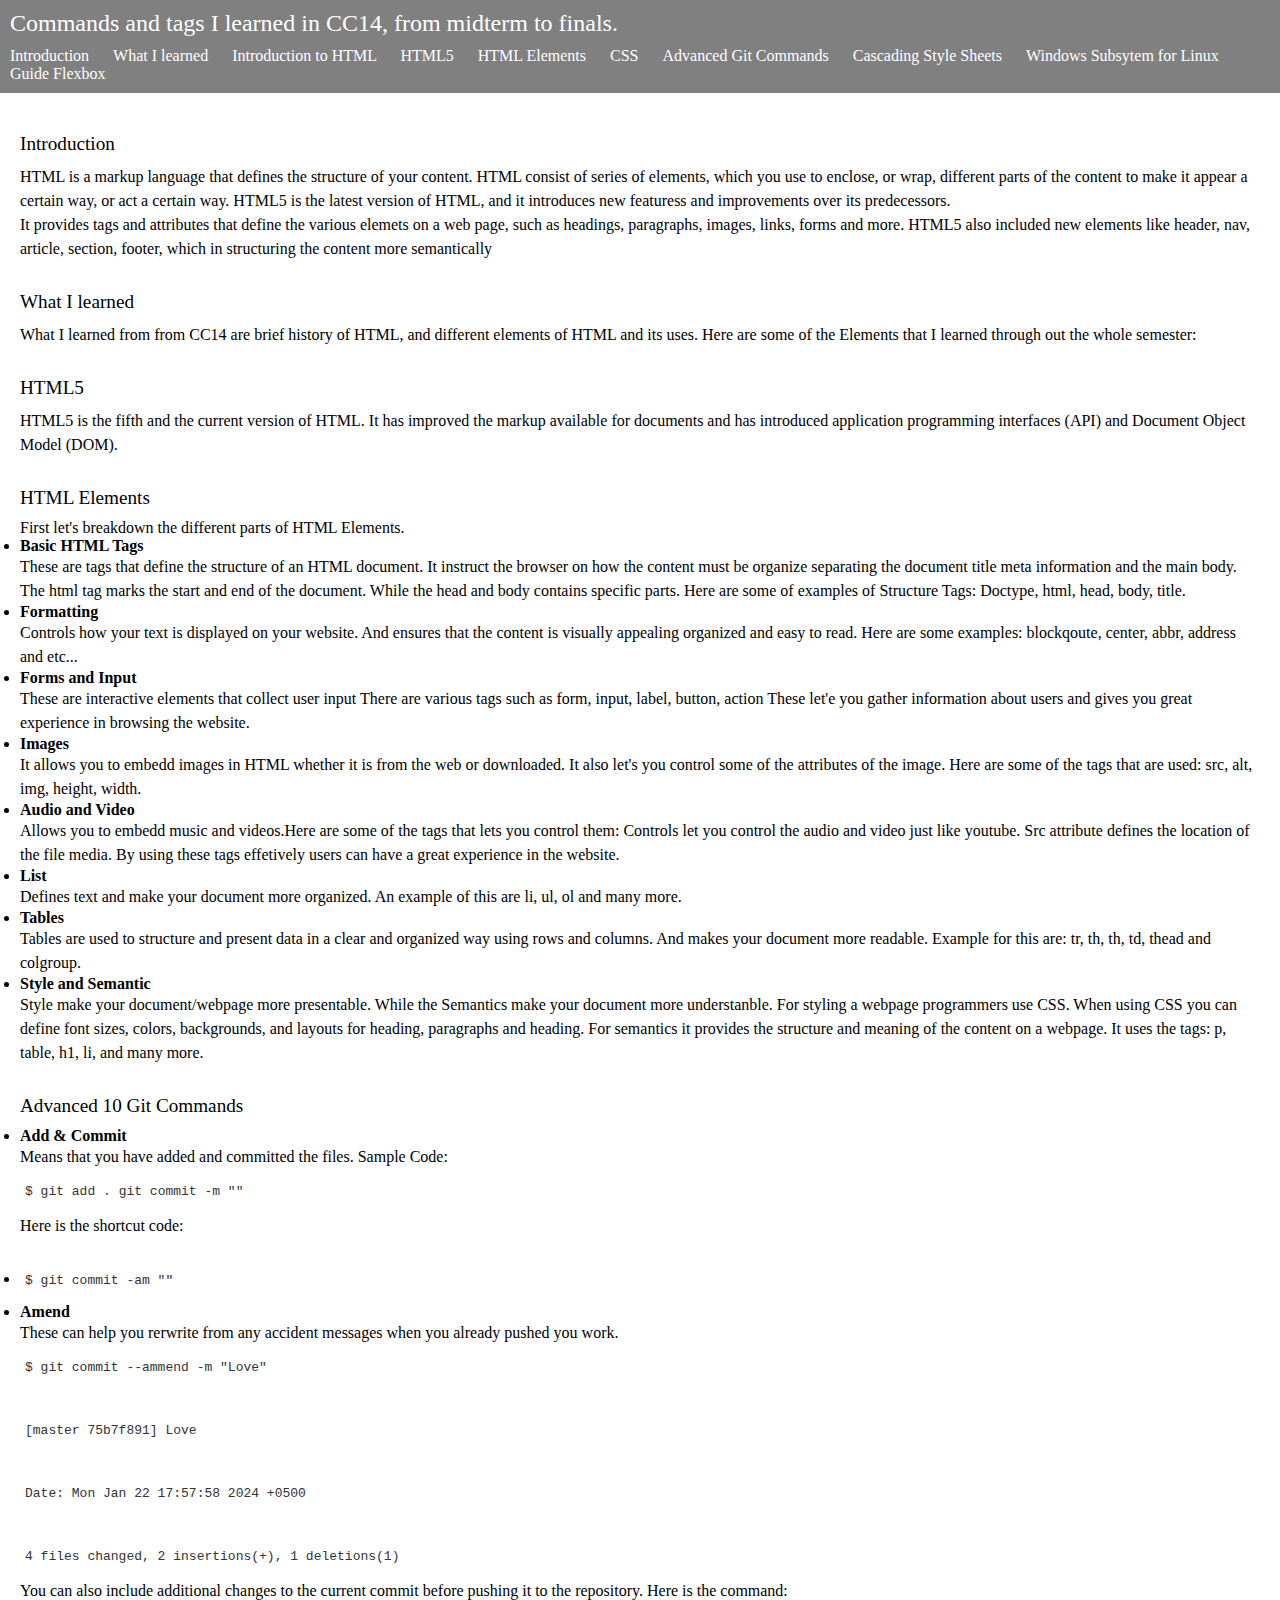
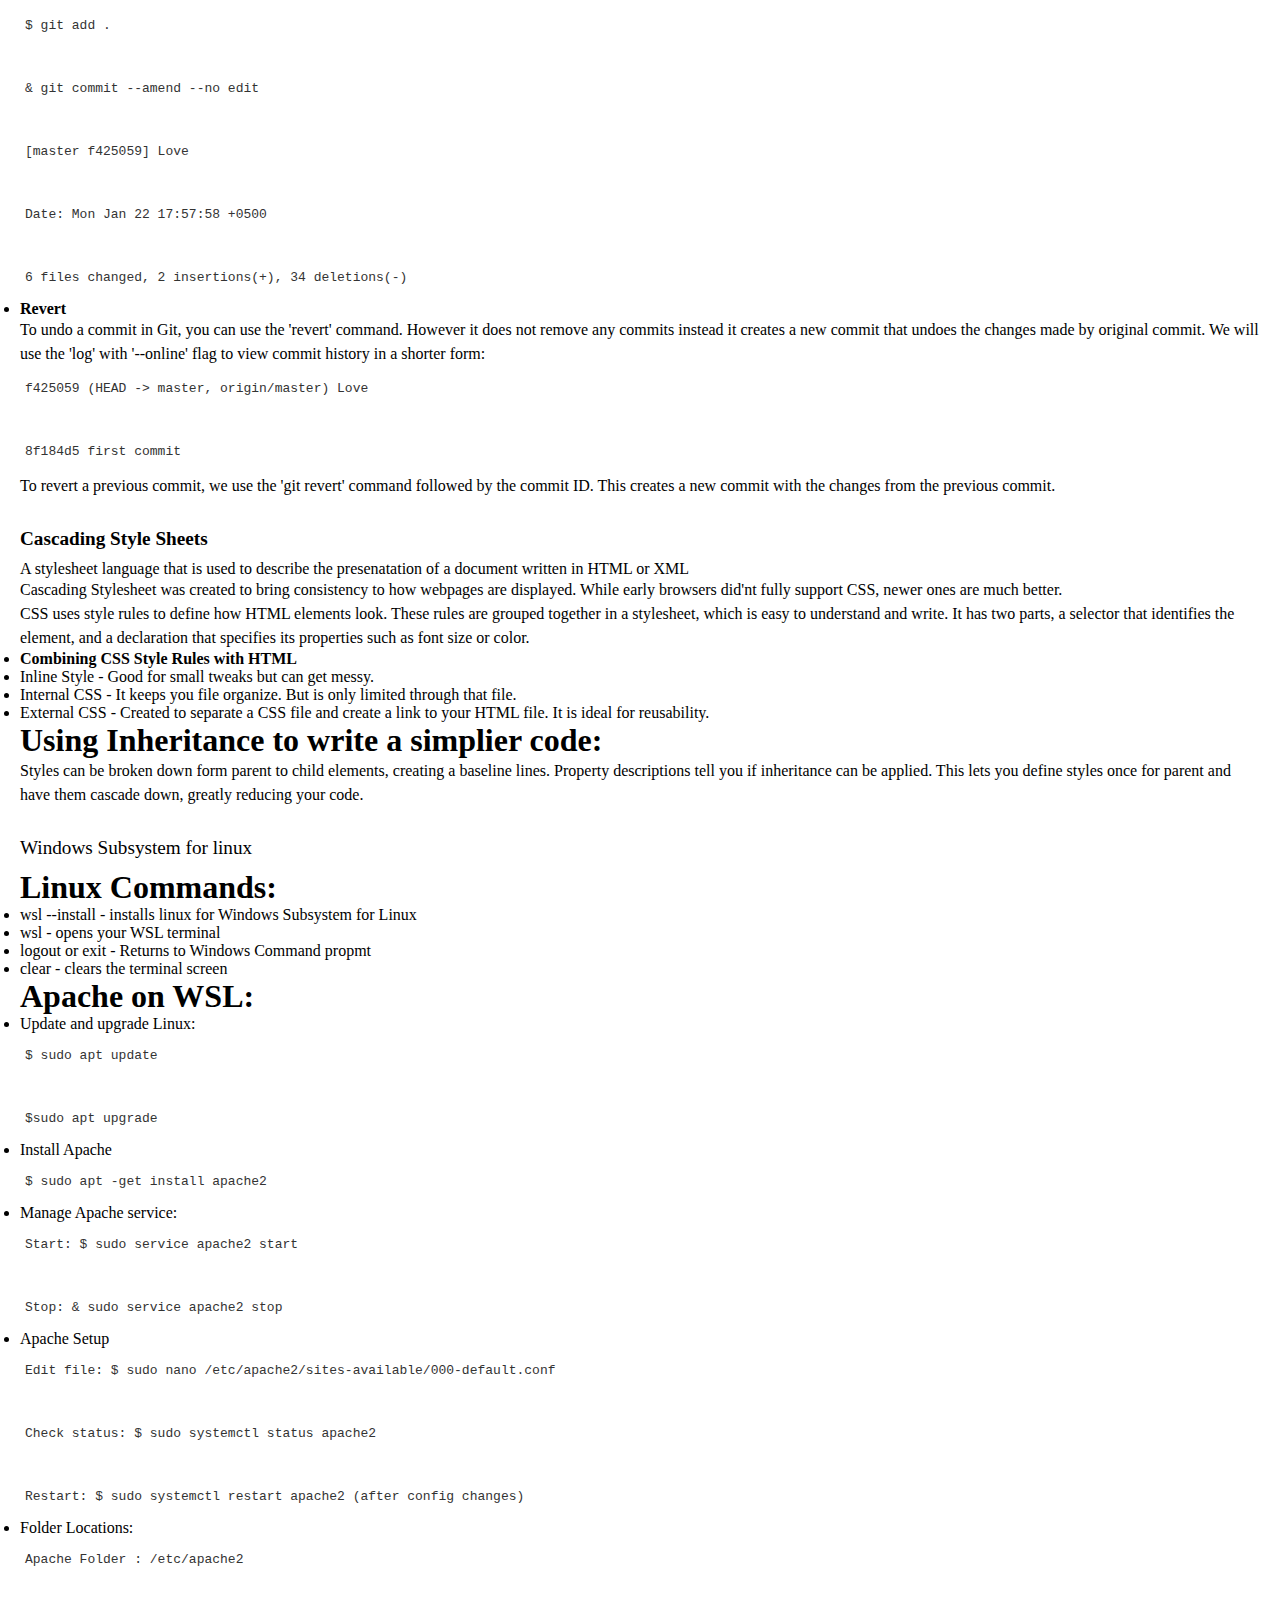
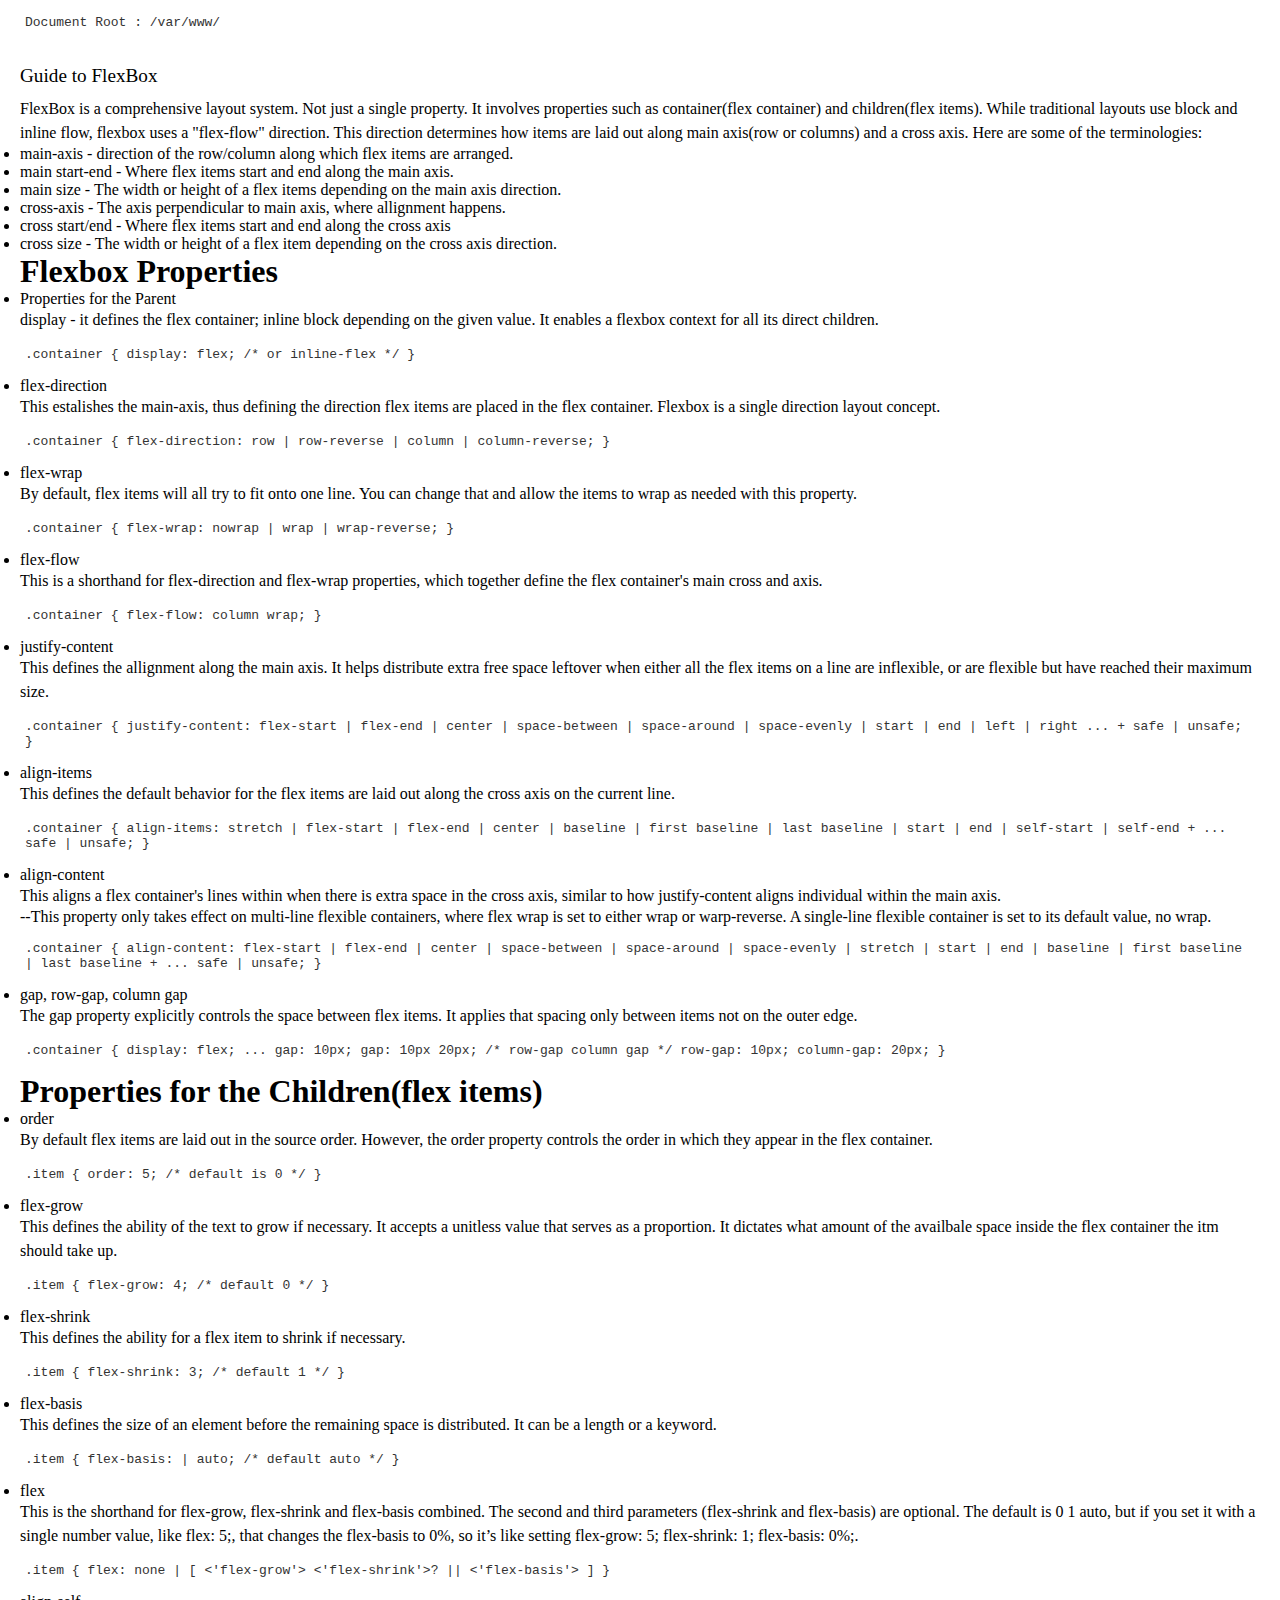
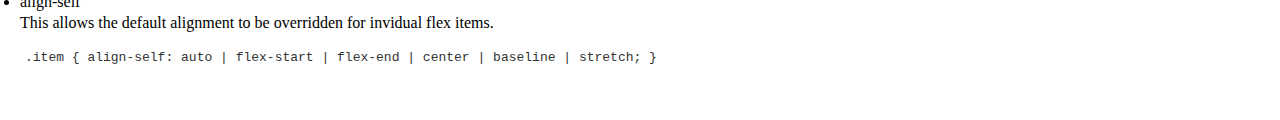
<file: web finals activity/technical documentation page/index.html>
<!DOCTYPE html>
<html>
  <head>
    <link rel="stylesheet" href="style.css" />
  </head>
  <body>
    <nav id="navbar">
      <header>Commands and tags I learned in CC14, from midterm to finals. </header>
      <ul>
        <li><a class="nav-link" href="#Introduction">Introduction</a></li>
        <li>
          <a class="nav-link" href="#What_I_learned"
            >What I learned</a
          >
        </li>
        <li>
          <a class="nav-link" href="About HTML"
            >Introduction to HTML</a
          >
        </li>
        <li><a class="nav-link" href="#HTML5">HTML5</a></li>
        <li><a class="nav-link" href="#HTML Elements">HTML Elements</a></li>
        <li>
          <a class="nav-link" href="#CSS"
            >CSS</a
          >
        </li>
        <li><a class="nav-link" href="#Advanced Git Commands">Advanced Git Commands</a></li>
        <li>
          <a class="nav-link" href="#Cascading Style Sheets">Cascading Style Sheets</a>
        </li>
        <li><a class="nav-link" href="#Windows Subsystem for linux">Windows Subsytem for Linux</a></li>
        <li><a class="nav-link" href="#Guide to Flexbox"> Guide Flexbox</a></li>
      </ul>
    </nav>
    <main id="main-doc">
      <section class="main-section" id="Introduction">
        <header>Introduction</header>
        <article>
          <p>
            HTML is a markup language that defines the structure of your content. HTML consist of series of elements, which you use to enclose, or wrap, different parts of the content to make it appear a certain way, or act a certain way.
            HTML5 is the latest version of HTML, and it introduces new featuress and improvements over its predecessors.
          </p>

          <p>
           It provides tags and attributes that define the various elemets on a web page, such as headings, paragraphs, images, links, forms and more. HTML5 also included new elements like header, nav, article, section, footer, which in structuring the content more semantically
          </p>
        </article>
      </section>
      <section class="main-section" id="What I learned">
        <header>What I learned</header>
        <article>
          <p>What I learned from from CC14 are brief history of HTML, and different elements of HTML and its uses. Here are some of the Elements that I learned through out the whole semester:</p>
        </article>
      </section>
      <section class="main-section" id="HTML5">
        <header>HTML5</header>
        <article>
          <p>
            HTML5 is the fifth and the current version of HTML. It has improved the markup available for documents and has introduced application programming interfaces (API) and Document Object Model (DOM).
          </p>
        </article>
      </section>
      <section class="main-section" id="HTML Elements">
        <header>HTML Elements</header>
        <article>
          First let's breakdown the different parts of HTML Elements.
          <ul>
           <li><strong>Basic HTML Tags</strong></li>
           <p>These are tags that define the structure of an HTML document. It instruct the browser on how the content must be organize
            separating the document title meta information and the main body. The html tag marks the start and end of the document. While 
            the head and body contains specific parts. Here are some of examples of Structure Tags: Doctype, html, head, body, title.</p>
         </ul>
         <ul>
          <li><Strong>Formatting</Strong></li>
          <p>Controls how your text is displayed on your website. And ensures that the content is visually appealing organized and easy to read. Here are some examples: blockqoute, center, abbr, address and etc... </p>
         </ul>
         <ul>
          <li><strong>Forms and Input</strong></li>
          <p>These are interactive elements that collect user input There are various tags such as form, input, label, button, action
            These let'e you gather information about users and gives you great experience in browsing the website. 
          </p>
         </ul>
         <ul>
          <li><strong>Images</strong></li>
          <p>It allows you to embedd images in HTML whether it is from the web or downloaded. It also let's you control some of the attributes of the image. Here are some of the tags that are used: src, alt, img, height, width.</p>
         </ul>
         <ul>
          <li><strong>Audio and Video</strong></li>
          <p>Allows you to embedd music and videos.Here are some of the tags that lets you control them: Controls let you control the audio and video just like youtube. 
            Src attribute defines the location of the file media. By using these tags effetively users can have a great experience in the website. 
          </p>
         </ul>
         <ul>
          <li><Strong>List</Strong></li>
          <p>Defines text and make your document more organized. An example of this are li, ul, ol and many more.</p>
         </ul>
         <ul>
          <li><strong>Tables</strong></li>
          <p>Tables are used to structure and present data in a clear and organized way using rows and columns.
            And makes your document more readable. Example for this are: tr, th, th, td, thead and colgroup.</p>
         </ul>
         <ul>
          <li><strong>Style and Semantic</strong></li>
          <p>Style make your document/webpage more presentable. While the Semantics make your document more understanble. For styling a webpage programmers use 
            CSS. When using CSS you can define font sizes, colors, backgrounds, and layouts for heading, paragraphs and heading. For semantics it provides the structure and meaning of the content on a webpage. It uses the tags: p, table, h1, li, and many more. 
          </p>
         </ul>
        </article>
      </section>
      <section class="main-section" id="Advanced 10 Git Commands">
        <header>Advanced 10 Git Commands</header>
        <article>
          <ul>
            <li><strong>Add & Commit</strong></li>
            <p>Means that you have added and committed the files. Sample Code:</p>
            <code> <li> $ git add .</li>
              <li>git commit -m ""</li>
            </code>
            <p>Here is the shortcut code:
              <code><li>$ git commit -am ""</li></code>
            </p>
          </ul>
          <ul>
            <li><strong>Amend</strong></li>
            <p>These can help you rerwrite from any accident messages when you already pushed you work.</p>
            <code>$ git commit --ammend -m "Love"</code><br>
              <code>[master 75b7f891] Love</code><br>
              <code>Date: Mon Jan 22 17:57:58 2024 +0500</code><br>
              <code>4 files changed, 2 insertions(+), 1 deletions(1)</code>
              <p>You can also include additional changes to the current commit before pushing it to the repository. Here is the command:</p>
              <code>$ git add .</code><br>
              <code>& git commit --amend --no edit</code><br>
              <code>[master f425059] Love</code><br>
              <code>Date: Mon Jan 22 17:57:58 +0500</code><br>
              <code>6 files changed, 2 insertions(+), 34 deletions(-)</code>
          </ul>
          <ul>
            <li><strong>Revert</strong></li>
            <p>To undo a commit in Git, you can use the 'revert' command. However it does not remove any commits instead it creates a new commit that undoes the changes made by original commit.
              We will use the 'log' with  '--online' flag to view commit history in a shorter form:
            </p>
            <code>f425059 (HEAD -> master, origin/master) Love</code><br>
            <code>8f184d5 first commit</code>
            <p>To revert a previous commit, we use the 'git revert' command  followed by the commit ID. This creates a new commit with the changes from the previous commit.</p>
          </ul>
        </article>
      </section>
      <section class="main-section" id="Cascading Style Sheets">
        <header><strong>Cascading Style Sheets</strong></header>
        <article>
          A stylesheet language that is used to describe the presenatation of a document written in HTML or XML
          <p>
           Cascading Stylesheet was created to bring consistency to how webpages are displayed. While early browsers did'nt fully support CSS, newer ones are much better.
          </p>
          <p>
            CSS uses style rules to define how HTML elements look. These rules are grouped together in a stylesheet, which is easy to understand and write. It has two parts, a selector that identifies the element, and a declaration that specifies its properties such as font size or color.
          </p>
          <ul>
            <li><strong>Combining CSS Style Rules with HTML</strong></li>
            <li>Inline Style - Good for small tweaks but can get messy.</li>
            <li>Internal CSS - It keeps you file organize. But is only limited through that file.</li>
            <li>External CSS - Created to separate a CSS file and create a link to your HTML file. It is ideal for reusability.</li>
          </ul>
          <ul>
            <h1><strong>Using Inheritance to write a simplier code:</strong></h1>
            <p>Styles can be broken down form parent to child elements, creating a baseline lines. Property descriptions tell you if inheritance can be applied. This lets you define styles once for parent and have them cascade down, greatly reducing your code.</p>
          </ul>
        </article>
      </section>
      <section class="main-section" id="Windows Subsystem for Linux">
        <header>Windows Subsystem for linux</header>
        <article>
          <h1><strong>Linux Commands:</strong></h1>
          <ul>
            <li>wsl --install - installs linux for Windows Subsystem for Linux</li>
            <li>wsl - opens your WSL terminal</li>
            <li>logout or exit - Returns to Windows Command propmt</li>
            <li>clear - clears the terminal screen</li>
          </ul>
          <h1><strong>Apache on WSL:</strong></h1>
          <ul>
            <li>Update and upgrade Linux:</li>
            <code>$ sudo apt update</code><br>
            <code>$sudo apt upgrade</code>
            <li>Install Apache</li>
            <code>$ sudo apt -get install apache2</code>
            <li>Manage Apache service:</li>
            <code>Start: $ sudo service apache2 start</code><br>
            <code>Stop: & sudo service apache2 stop </code>
            <li>Apache Setup</li>
            <code>Edit file: $ sudo nano /etc/apache2/sites-available/000-default.conf</code><br>
            <code>Check status: $ sudo systemctl status apache2</code><br>
            <code>Restart: $ sudo systemctl restart apache2 (after config changes)</code>
            <li>Folder Locations:</li>
            <code>Apache Folder : /etc/apache2</code><br>
            <code>Document Root : /var/www/</code>
          </ul>
          </article>
      </section>
      <section class="main-section" id=" GuideFlexBox">
        <header>Guide to FlexBox</header>
        <article>
          <p>
            FlexBox is a comprehensive layout system. Not just a single property. It involves properties such as container(flex container) and children(flex items). While traditional layouts use block and inline flow, flexbox uses a "flex-flow" direction. This direction determines how items are laid out along
            main axis(row or columns) and a cross axis. Here are some of the terminologies: 
          </p>
          <ul>
            <li>main-axis - direction of the row/column along which flex items are arranged.</li>
            <li>main start-end - Where flex items start and end along the main axis.</li>
            <li>main size -  The width or height of a flex items depending on the main axis direction.</li>
            <li>cross-axis - The axis perpendicular to main axis, where allignment happens.</li>
            <li>cross start/end - Where flex  items start and end along the cross axis </li>
            <li>cross size -  The width or height of a flex item depending on the cross axis direction.</li>
          </ul>

          <h1><strong>Flexbox Properties</strong></h1>
          <ul>
            <li>Properties for the Parent</li>
            <p>display -  it defines the flex container; inline block depending on the given value. It enables a flexbox context for all its direct children.</p>
           <code>.container {
            display: flex; /* or inline-flex */
          }</code>
            <li>flex-direction</li>
            <p>This estalishes the main-axis, thus defining the direction flex items are placed in the flex container. Flexbox is a single direction layout concept.</p>
            <code>.container {
              flex-direction: row | row-reverse | column | column-reverse;
            }</code>
            <li>flex-wrap</li>
            <p>By default, flex items will all try to fit onto one line. You can change that and allow the items to 
              wrap as needed with this property.
            </p>
            <code>.container {
              flex-wrap: nowrap | wrap | wrap-reverse;
            }</code>
            <li>flex-flow</li>
            <p>This is a shorthand for flex-direction and flex-wrap properties, which together define the flex container's
              main cross and axis.
            </p>
            <code>.container {
              flex-flow: column wrap;
            }</code>
            <li>justify-content</li>
            <p>This defines the allignment along the main axis. It helps distribute extra free space leftover when either
              all the flex items on a line are inflexible, or are flexible but have reached their maximum size.
            </p>
            <code>.container {
              justify-content: flex-start | flex-end | center | space-between | space-around | space-evenly | start | end | left | right ... + safe | unsafe;
            }</code>
            <li>align-items</li>
            <p>This defines the default behavior for the flex items are laid out along the cross axis on the current line.</p>
            <code>.container {
              align-items: stretch | flex-start | flex-end | center | baseline | first baseline | last baseline | start | end | self-start | self-end + ... safe | unsafe;
            }</code>
            <li>align-content</li>
            <p>This aligns a flex container's lines within when there is extra space in the cross axis, similar to how justify-content aligns individual within the main axis.</p>
            --This property only takes effect on multi-line flexible containers, where flex wrap is set to either wrap or warp-reverse. A single-line flexible container is set to
            its default value, no wrap.
            <code>.container {
              align-content: flex-start | flex-end | center | space-between | space-around | space-evenly | stretch | start | end | baseline | first baseline | last baseline + ... safe | unsafe;
            }</code>
            <li>gap, row-gap, column gap</li>
            <p>The gap property explicitly controls the space between flex items. It applies that spacing only between items not on the outer edge.</p>
            <code>.container {
              display: flex;
              ...
              gap: 10px;
              gap: 10px 20px; /* row-gap column gap */
              row-gap: 10px;
              column-gap: 20px;
            }</code>
            <h1>Properties for the Children(flex items)</h1>
            <li>order</li>
            <p>By default flex items are laid out in the source order. However, the order property controls the order in which they appear in the flex container.</p>
            <code>.item {
              order: 5; /* default is 0 */
            }</code>
            <li>flex-grow</li>
            <p>This defines the ability of the text to grow if necessary. It accepts a unitless value that serves as a proportion. It dictates what amount of the availbale space inside the flex container the itm should take up.</p>
            <code>.item {
              flex-grow: 4; /* default 0 */
            }</code>
            <li>flex-shrink</li>
            <p>This defines the ability for a flex item to shrink if necessary.</p>
            <code>.item {
              flex-shrink: 3; /* default 1 */
            }</code>
            <li>flex-basis</li>
            <p>This defines the size of an element before the remaining space is distributed. It can be a length or a keyword.</p>
            <code>.item {
              flex-basis:  | auto; /* default auto */
            }</code>
            <li>flex</li>
            <p>This is the shorthand for flex-grow, flex-shrink and flex-basis combined. The second and third parameters (flex-shrink and flex-basis) are optional. The default is 0 1 auto, but if you set it with a single number value, like flex: 5;, that changes the flex-basis to 0%, so it’s like setting flex-grow: 5; flex-shrink: 1; flex-basis: 0%;.</p>
             <code>.item {
              flex: none | [ <'flex-grow'> <'flex-shrink'>? || <'flex-basis'> ]
            }</code>
            <li>align-self</li>
            <p>This allows the default alignment to be overridden for invidual flex items.</p>
            <code>.item {
              align-self: auto | flex-start | flex-end | center | baseline | stretch;
            }</code>
          </ul>

          
          
        </article>
      </section>
     
    </main>
  </body>
</html>
</file>
<file: web finals activity/technical documentation page/style.css>
/* Resetting default margin and padding */
body, h1, h2, h3, p, ul, li {
    margin: 0;
    padding: 0;
  }
  
  /* Applying styles to the navigation bar */
  #navbar {
    background-color: gray;
    color: white;
    padding: 10px;
  }
  
  #navbar header {
    font-size: 1.5em;
    margin-bottom: 10px;
  }
  
  #navbar ul {
    list-style-type: none;
  }
  
  #navbar ul li {
    display: inline;
    margin-right: 20px;
  }
  
  #navbar ul li a {
    color: white;
    text-decoration: none;
  }
  
  /* Applying styles to the main content */
  #main-doc {
    margin-top: 20px;
    padding: 20px;
  }
  
  .main-section {
    margin-bottom: 30px;
  }
  
  .main-section header {
    font-size: 1.2em;
    margin-bottom: 10px;
  }
  
  .main-section article p {
    line-height: 1.5;
  }
  
  /* Applying styles to code snippets */
  .main-section code {
    background-color: white;
    color: #333;
    padding: 5px;
    display: block;
    margin: 10px 0;
  }
  
  /* Applying styles to code snippet lines */
  .main-section code li {
    display: inline;
  }
  
  /* Applying styles to links */
  a {
    color: blue;
    text-decoration: none;
  }
  
  a:hover {
    text-decoration: underline;
  }
</file>
